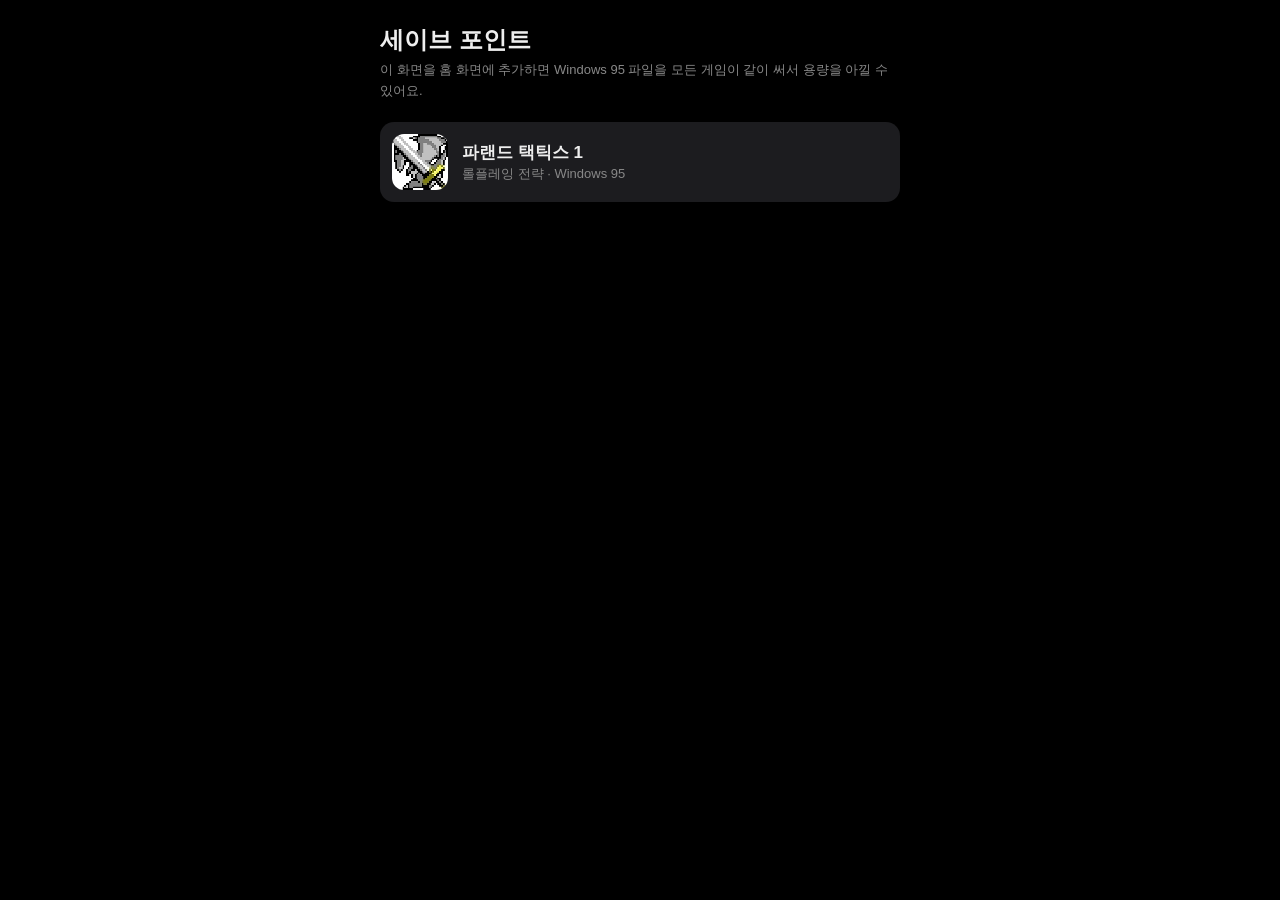
<file: index.html>
<!doctype html>
<html lang="ko">
<head>
<meta charset="utf-8">
<meta name="viewport" content="width=device-width, initial-scale=1, viewport-fit=cover">
<meta name="apple-mobile-web-app-capable" content="yes">
<meta name="apple-mobile-web-app-status-bar-style" content="black">
<meta name="apple-mobile-web-app-title" content="세이브 포인트">
<title>세이브 포인트</title>
<link rel="manifest" href="manifest.webmanifest">
<link rel="apple-touch-icon" href="icon-180.png">
<link rel="stylesheet" href="app.css">
<style>
  main { max-width: 520px; margin: 0 auto; padding: calc(env(safe-area-inset-top) + 24px) 16px 32px; }
  h1 { font-size: 24px; margin: 0 0 4px; }
  .sub { color: #888; font-size: 13px; margin-bottom: 20px; line-height: 1.6; }
  .game { display: flex; align-items: center; gap: 14px; padding: 12px; border-radius: 14px; background: #1c1c1f; color: inherit; text-decoration: none; margin-bottom: 10px; }
  .game img { width: 56px; height: 56px; border-radius: 12px; image-rendering: pixelated; }
  .game b { display: block; font-size: 17px; }
  .game span { font-size: 13px; color: #888; }
</style>
</head>
<body>
<main>
  <h1>세이브 포인트</h1>
  <div class="sub">이 화면을 홈 화면에 추가하면 Windows 95 파일을 모든 게임이 같이 써서 용량을 아낄 수 있어요.</div>
  <!-- 게임을 추가할 때 여기에 한 줄씩 -->
  <a class="game" href="ft1/?hub">
    <img src="ft1/icon-180.png" alt="">
    <div><b>파랜드 택틱스 1</b><span>롤플레잉 전략 · Windows 95</span></div>
  </a>
</main>
<script>
if ("serviceWorker" in navigator && isSecureContext) navigator.serviceWorker.register("sw.js").catch(() => {});
</script>
</body>
</html>
</file>
<file: app.css>
html, body { margin: 0; height: 100%; background: #000; color: #eee; font-family: -apple-system, "Malgun Gothic", sans-serif; }
[hidden] { display: none !important; }
#dos { position: fixed; inset: 0; height: 100dvh; touch-action: none; -webkit-user-select: none; user-select: none; -webkit-touch-callout: none; }
#loader { position: fixed; inset: 0; z-index: 10; background: #000; overflow-y: auto; display: flex; flex-direction: column; align-items: center; gap: 12px; padding: 16px; box-sizing: border-box; }
/* 화면이 낮으면 위가 잘리지 않고 스크롤되도록, 가운데 정렬은 위아래 빈 칸으로 */
#loader::before, #loader::after { content: ""; flex: 1; }
#loader h1 { font-size: 20px; font-weight: 600; margin: 0; }
#loader .icon { width: 72px; height: 72px; border-radius: 16px; image-rendering: pixelated; }
#bar { width: min(420px, 90vw); height: 10px; background: #333; border-radius: 5px; overflow: hidden; }
#bar > div { height: 100%; width: 0; background: #4a9eff; transition: width .2s; }
#status { font-size: 14px; color: #aaa; text-align: center; min-height: 1.2em; }
.info { font-size: 13px; color: #888; text-align: center; line-height: 1.6; }
.row { display: flex; gap: 8px; flex-wrap: wrap; justify-content: center; }
button { font-size: 16px; padding: 10px 18px; border-radius: 10px; border: 0; background: #2a2a2e; color: #fff; }
button.primary { font-size: 18px; padding: 12px 40px; background: #4a9eff; }
button:disabled { opacity: .4; }
select { font-size: 15px; padding: 8px; border-radius: 8px; background: #2a2a2e; color: #fff; border: 0; }
#saveBtn { position: fixed; top: calc(env(safe-area-inset-top) + 6px); right: calc(env(safe-area-inset-right) + 6px); z-index: 15; font-size: 13px; padding: 6px 10px; background: rgba(40,40,46,.7); }
.toast { position: fixed; top: 12px; left: 50%; transform: translateX(-50%); z-index: 30; padding: 4px 12px; border-radius: 12px; background: rgba(0,0,0,.75); color: #fff; font-size: 13px; pointer-events: none; }
</file>
